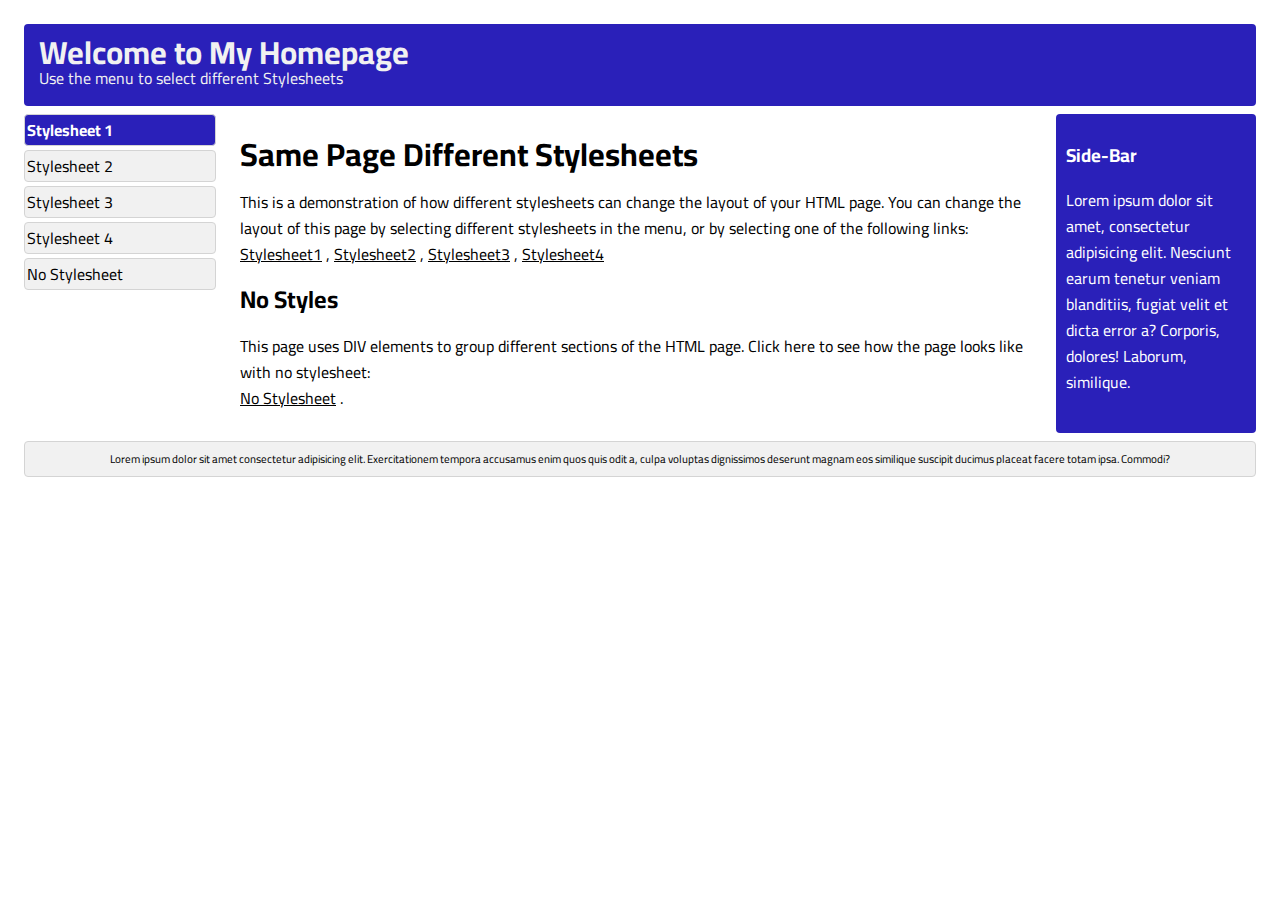
<file: index.html>
<!DOCTYPE html>
<html lang="pt-br">

<head>
  <meta charset="UTF-8">
  <meta http-equiv="X-UA-Compatible" content="IE=edge">
  <meta name="viewport" content="width=device-width, initial-scale=1.0">
  <link rel="stylesheet" href="css/index.css">
  <link rel="preconnect" href="https://fonts.googleapis.com">
  <link rel="preconnect" href="https://fonts.gstatic.com" crossorigin>
  <link href="https://fonts.googleapis.com/css2?family=Cairo&display=swap" rel="stylesheet">
  <title>Stylesheet 1</title>
</head>

<body>
  <div class="container wrapper">
    <div id="top">
    <h1>Welcome to My Homepage</h1>
    <p>Use the menu to select different Stylesheets</p>
  </div>
  
  <div class="wrapper">
    <div id="menubar">
      <ul id="menulist">
        <li class="menuitem" onclick="reStyle(0)">Stylesheet 1</li>
        <li class="menuitem" onclick="reStyle(1)">Stylesheet 2</li>
        <li class="menuitem" onclick="reStyle(2)">Stylesheet 3</li>
        <li class="menuitem" onclick="reStyle(3)">Stylesheet 4</li>
        <li class="menuitem" onclick="reStyle(4)">No Stylesheet</li>
      </ul>
    </div>
    <div id="main">
      <h1>Same Page Different Stylesheets</h1>
      <p>This is a demonstration of how different stylesheets can change the layout of your HTML page. You can change
        the layout of this page by selecting different stylesheets in the menu, or by selecting one of the following
        links:
        <br>
        <a href="index.html" onclick="reStyle(0);return false">Stylesheet1</a>
        ,
        <a href="stylesheet2.html" onclick="reStyle(1);return false">Stylesheet2</a>
        ,
        <a href="stylesheet3.html" onclick="reStyle(2);return false">Stylesheet3</a>
        ,
        <a href="stylesheet4.html" onclick="reStyle(3);return false">Stylesheet4</a>
      </p>
      <h2>No Styles</h2>
      <p>
        This page uses DIV elements to group different sections of the HTML page. Click here to see how the page looks
        like with no stylesheet:
        <br>
        <a href="nostylesheet.html" onclick="noStyles();return false">No Stylesheet</a>
        .
      </p>
    </div>
    <div id="sidebar">
      <h3>Side-Bar</h3>
      <p>
        Lorem ipsum dolor sit amet, consectetur adipisicing elit. Nesciunt earum tenetur veniam blanditiis, fugiat velit
        et dicta error a? Corporis, dolores! Laborum, similique.
      </p>
    </div>
  </div>
  <div id="bottom">
    Lorem ipsum dolor sit amet consectetur adipisicing elit. Exercitationem tempora accusamus enim quos quis odit a,
    culpa voluptas dignissimos deserunt magnam eos similique suscipit ducimus placeat facere totam ipsa. Commodi?
  </div>
</div>
<script src="#"></script>
</body>

</html>
</file>
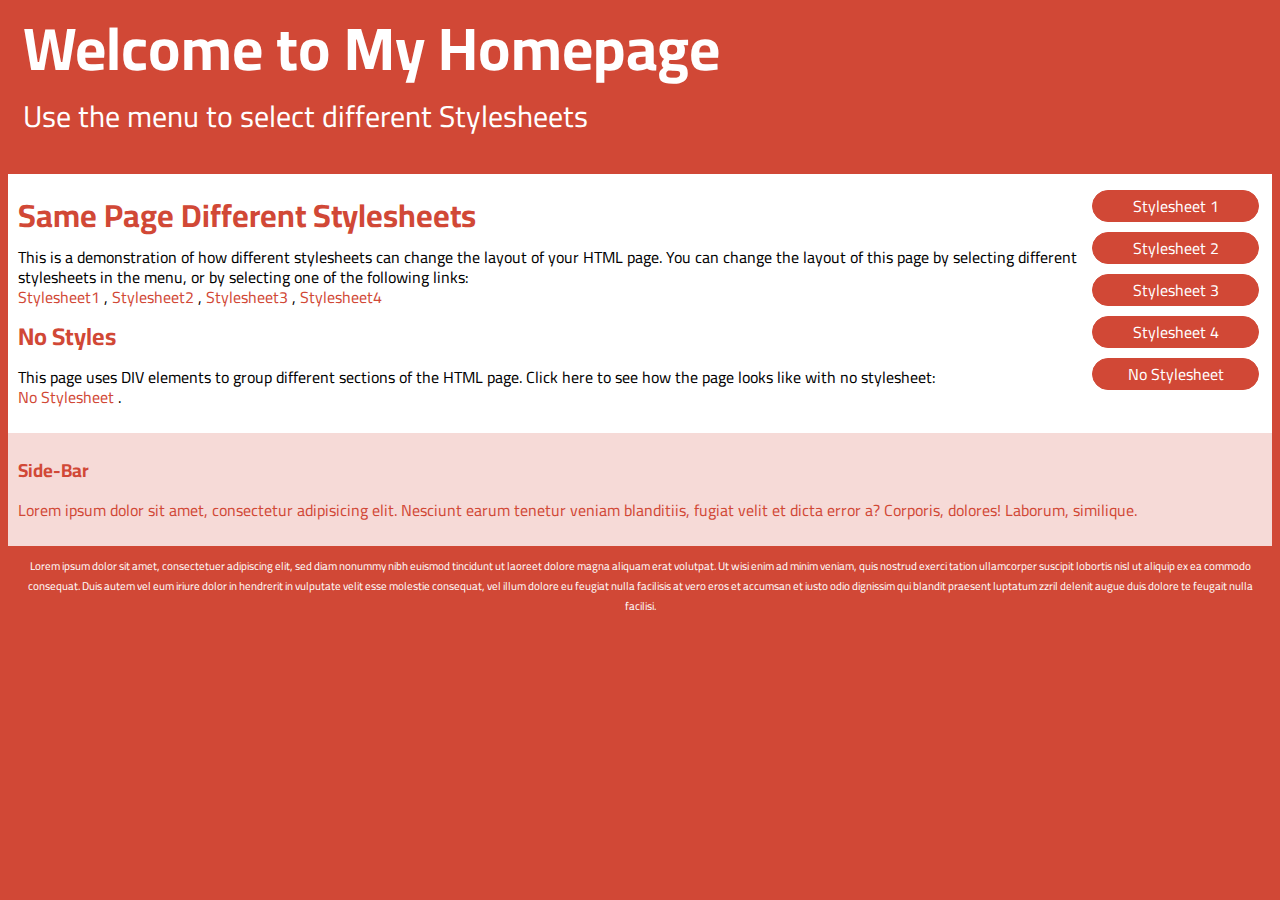
<file: stylesheet2.html>
<!DOCTYPE html>
<html lang="en">

<head>
  <meta charset="UTF-8">
  <meta http-equiv="X-UA-Compatible" content="IE=edge">
  <meta name="viewport" content="width=device-width, initial-scale=1.0">
  <link rel="stylesheet" href="css/stylesheet2.css">
  <link rel="preconnect" href="https://fonts.googleapis.com">
  <link rel="preconnect" href="https://fonts.gstatic.com" crossorigin>
  <link href="https://fonts.googleapis.com/css2?family=Cairo&display=swap" rel="stylesheet">
  <title>Document</title>
</head>

<body>
  <div class="container wrapper">
    <div id="top">
      <h1>Welcome to My Homepage</h1>
      <p>Use the menu to select different Stylesheets</p>
    </div>
    <div class="wrapper">
      <div id="menubar">
        <ul id="menulist">
          <li class="menuitem" onclick="reStyle(0)">Stylesheet 1</li>
          <li class="menuitem" onclick="reStyle(1)">Stylesheet 2</li>
          <li class="menuitem" onclick="reStyle(2)">Stylesheet 3</li>
          <li class="menuitem" onclick="reStyle(3)">Stylesheet 4</li>
          <li class="menuitem" onclick="reStyle(4)">No Stylesheet</li>
        </ul>
      </div>
      <div id="main">
        <h1>Same Page Different Stylesheets</h1>
        <p>This is a demonstration of how different stylesheets can change the layout of your HTML page. You can change
          the layout of this page by selecting different stylesheets in the menu, or by selecting one of the following
          links:
          <br>
          <a href="index.html" onclick="reStyle(0);return false">Stylesheet1</a>
          ,
          <a href="stylesheet2.html" onclick="reStyle(0);return false">Stylesheet2</a>
          ,
          <a href="stylesheet3.html" onclick="reStyle(0);return false">Stylesheet3</a>
          ,
          <a href="stylesheet4.html" onclick="reStyle(0);return false">Stylesheet4</a>
        </p>
        <h2>No Styles</h2>
        <p>
          This page uses DIV elements to group different sections of the HTML page. Click here to see how the page looks
          like with no stylesheet:
          <br>
          <a href="nostylesheet.html" onclick="noStyles();return false">No Stylesheet</a>
          .
        </p>
      </div>
      <div id="sidebar">
        <h3>Side-Bar</h3>
        <p>
          Lorem ipsum dolor sit amet, consectetur adipisicing elit. Nesciunt earum tenetur veniam blanditiis, fugiat
          velit
          et dicta error a? Corporis, dolores! Laborum, similique.
        </p>
      </div>
    </div>
    <div id="bottom">
      Lorem ipsum dolor sit amet, consectetuer adipiscing elit, sed diam nonummy nibh euismod tincidunt ut laoreet
      dolore magna aliquam erat volutpat. Ut wisi enim ad minim veniam, quis nostrud exerci tation ullamcorper suscipit
      lobortis nisl ut aliquip ex ea commodo consequat. Duis autem vel eum iriure dolor in hendrerit in vulputate velit
      esse molestie consequat, vel illum dolore eu feugiat nulla facilisis at vero eros et accumsan et iusto odio
      dignissim qui blandit praesent luptatum zzril delenit augue duis dolore te feugait nulla facilisi.
    </div>
  </div>
  <script src="#"></script>
</body>

</html>
</file>
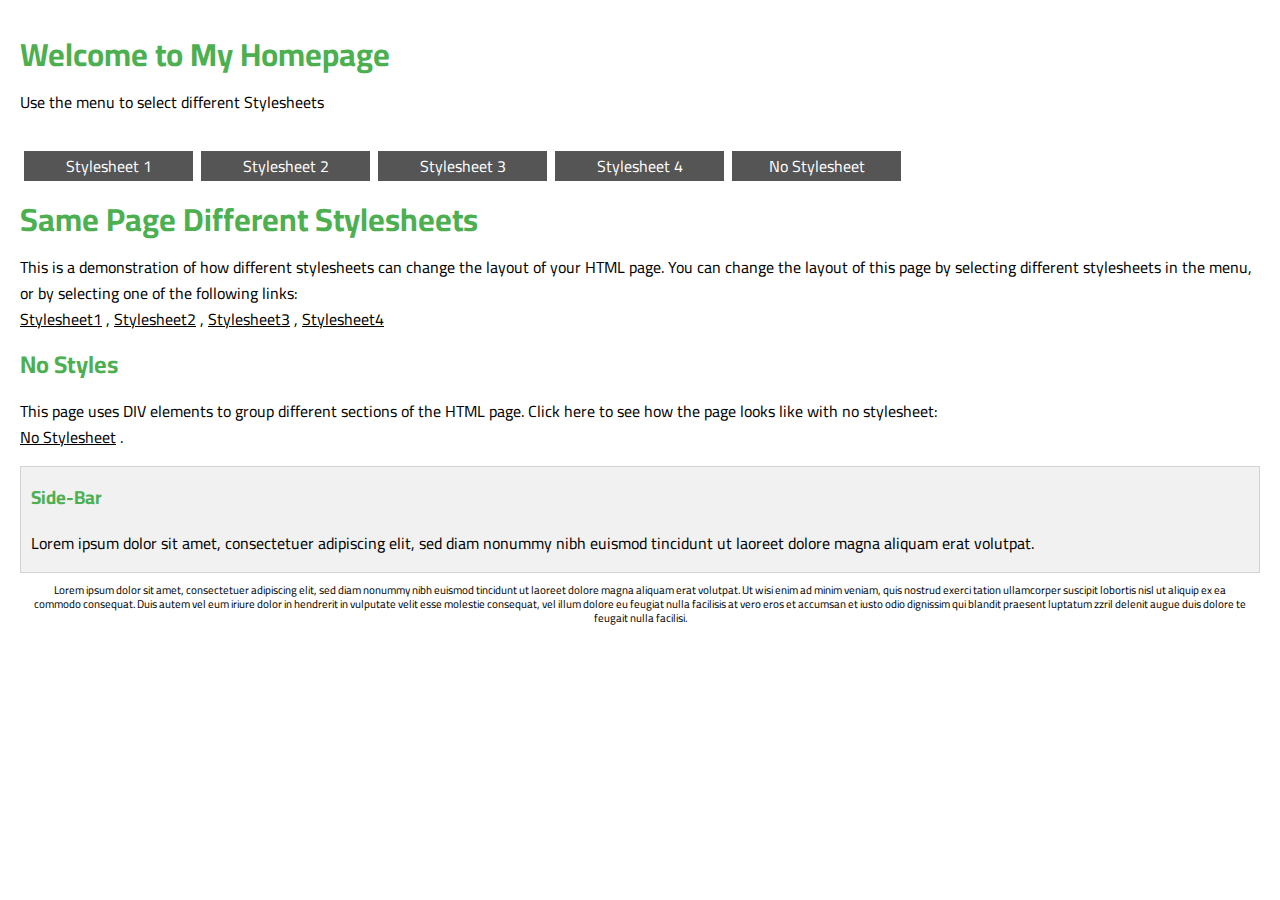
<file: stylesheet3.html>
<!DOCTYPE html>
<html lang="pt-br">

<head>
  <meta charset="UTF-8">
  <meta http-equiv="X-UA-Compatible" content="IE=edge">
  <meta name="viewport" content="width=device-width, initial-scale=1.0">
  <link rel="stylesheet" href="css/stylesheet3.css">
  <link rel="preconnect" href="https://fonts.googleapis.com">
  <link rel="preconnect" href="https://fonts.gstatic.com" crossorigin>
  <link href="https://fonts.googleapis.com/css2?family=Cairo&display=swap" rel="stylesheet">
  <title>Stylesheet - 3</title>
</head>

<body>
  <div class="container wrapper">
    <div id="top">
      <h1>Welcome to My Homepage</h1>
      <p>Use the menu to select different Stylesheets</p>
    </div>
    <div class="wrapper">
      <div id="menubar">
        <ul id="menulist">
          <li class="menuitem" onclick="reStyle(0)">Stylesheet 1</li>
          <li class="menuitem" onclick="reStyle(1)">Stylesheet 2</li>
          <li class="menuitem" onclick="reStyle(2)">Stylesheet 3</li>
          <li class="menuitem" onclick="reStyle(3)">Stylesheet 4</li>
          <li class="menuitem" onclick="reStyle(4)">No Stylesheet</li>
        </ul>
      </div>
      <div id="main">
        <h1>Same Page Different Stylesheets</h1>
        <p>This is a demonstration of how different stylesheets can change the layout of your HTML page. You can change
          the layout of this page by selecting different stylesheets in the menu, or by selecting one of the following
          links:
          <br>
          <a href="index.html" onclick="reStyle(0);return false">Stylesheet1</a>
          ,
          <a href="stylesheet2.html" onclick="reStyle(0);return false">Stylesheet2</a>
          ,
          <a href="stylesheet3.html" onclick="reStyle(0);return false">Stylesheet3</a>
          ,
          <a href="stylesheet4.html" onclick="reStyle(0);return false">Stylesheet4</a>
        </p>
        <h2>No Styles</h2>
        <p>
          This page uses DIV elements to group different sections of the HTML page. Click here to see how the page looks
          like with no stylesheet:
          <br>
          <a href="nostylesheet.html" onclick="noStyles();return false">No Stylesheet</a>
          .
        </p>
      </div>
      <div id="sidebar">
        <h3>Side-Bar</h3>
        <p>
          Lorem ipsum dolor sit amet, consectetuer adipiscing elit, sed diam nonummy nibh euismod tincidunt ut laoreet
          dolore magna aliquam erat volutpat.
        </p>
      </div>
    </div>
    <div id="bottom">
      Lorem ipsum dolor sit amet, consectetuer adipiscing elit, sed diam nonummy nibh euismod tincidunt ut laoreet
      dolore magna aliquam erat volutpat. Ut wisi enim ad minim veniam, quis nostrud exerci tation ullamcorper suscipit
      lobortis nisl ut aliquip ex ea commodo consequat. Duis autem vel eum iriure dolor in hendrerit in vulputate velit
      esse molestie consequat, vel illum dolore eu feugiat nulla facilisis at vero eros et accumsan et iusto odio
      dignissim qui blandit praesent luptatum zzril delenit augue duis dolore te feugait nulla facilisi.
    </div>
  </div>
  <script src="#"></script>
</body>

</html>
</file>
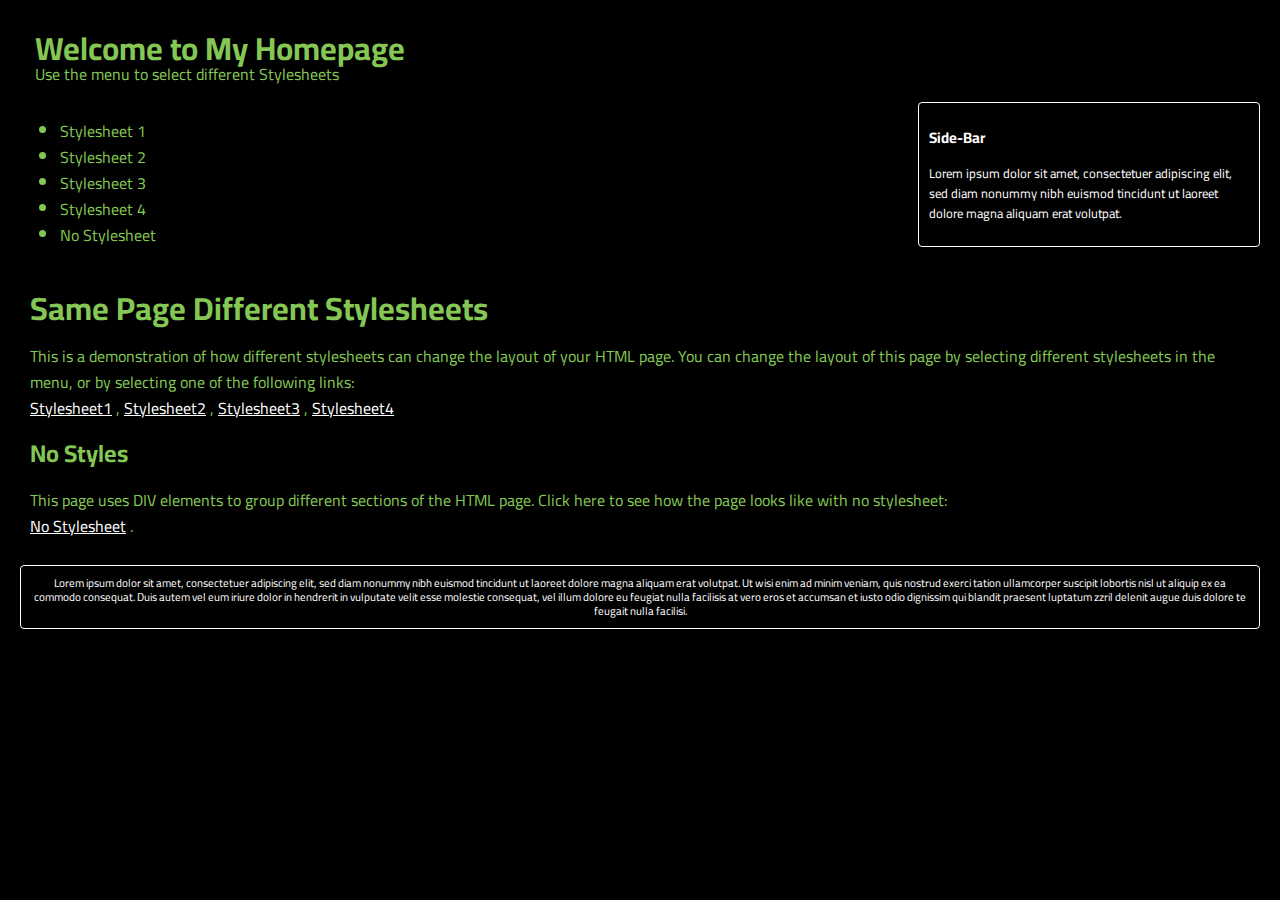
<file: stylesheet4.html>
<!DOCTYPE html>
<html lang="pt-br">

<head>
  <meta charset="UTF-8">
  <meta http-equiv="X-UA-Compatible" content="IE=edge">
  <meta name="viewport" content="width=device-width, initial-scale=1.0">
  <link rel="stylesheet" href="css/stylesheet4.css">
  <link rel="preconnect" href="https://fonts.googleapis.com">
  <link rel="preconnect" href="https://fonts.gstatic.com" crossorigin>
  <link href="https://fonts.googleapis.com/css2?family=Cairo&display=swap" rel="stylesheet">
  <title>Stylesheet - 3</title>
</head>

<body>
  <div class="container wrapper">
    <div id="top">
      <h1>Welcome to My Homepage</h1>
      <p>Use the menu to select different Stylesheets</p>
    </div>
    <div class="wrapper">
      <div id="menubar">
        <ul id="menulist">
          <li class="menuitem" onclick="reStyle(0)">Stylesheet 1</li>
          <li class="menuitem" onclick="reStyle(1)">Stylesheet 2</li>
          <li class="menuitem" onclick="reStyle(2)">Stylesheet 3</li>
          <li class="menuitem" onclick="reStyle(3)">Stylesheet 4</li>
          <li class="menuitem" onclick="reStyle(4)">No Stylesheet</li>
        </ul>
      </div>
      <div id="main">
        <h1>Same Page Different Stylesheets</h1>
        <p>This is a demonstration of how different stylesheets can change the layout of your HTML page. You can change
          the layout of this page by selecting different stylesheets in the menu, or by selecting one of the following
          links:
          <br>
          <a href="index.html" onclick="reStyle(0);return false">Stylesheet1</a>
          ,
          <a href="stylesheet2.html" onclick="reStyle(0);return false">Stylesheet2</a>
          ,
          <a href="stylesheet3.html" onclick="reStyle(0);return false">Stylesheet3</a>
          ,
          <a href="stylesheet4.html" onclick="reStyle(0);return false">Stylesheet4</a>
        </p>
        <h2>No Styles</h2>
        <p>
          This page uses DIV elements to group different sections of the HTML page. Click here to see how the page looks
          like with no stylesheet:
          <br>
          <a href="nostylesheet.html" onclick="noStyles();return false">No Stylesheet</a>
          .
        </p>
      </div>
      <div id="sidebar">
        <h3>Side-Bar</h3>
        <p>
          Lorem ipsum dolor sit amet, consectetuer adipiscing elit, sed diam nonummy nibh euismod tincidunt ut laoreet
          dolore magna aliquam erat volutpat.
        </p>
      </div>
    </div>
    <div id="bottom">
      Lorem ipsum dolor sit amet, consectetuer adipiscing elit, sed diam nonummy nibh euismod tincidunt ut laoreet
      dolore magna aliquam erat volutpat. Ut wisi enim ad minim veniam, quis nostrud exerci tation ullamcorper suscipit
      lobortis nisl ut aliquip ex ea commodo consequat. Duis autem vel eum iriure dolor in hendrerit in vulputate velit
      esse molestie consequat, vel illum dolore eu feugiat nulla facilisis at vero eros et accumsan et iusto odio
      dignissim qui blandit praesent luptatum zzril delenit augue duis dolore te feugait nulla facilisi.
    </div>
  </div>
  <script src="#"></script>
</body>

</html>
</file>
<file: css/index.css>
/*Estilização da página index.*/
:root{
  --bg-color-top: #2a20b9;
  --color-font: #f1f1f1;
  --menu-bar:#32a4e7;
}


body {
  font: 100%;
  margin: 1.25rem;
  line-height: 1.625rem;
  font-family: 'Cairo', sans-serif;
  
}
.container {
  min-width: 900px;
}

.wrapper {
  position: relative;
  overflow: auto;
}
#top, #sidebar, #bottom, .menuitem {
  border-radius: 0.25rem;
  margin: 0.25rem;  
}
#top {
  background-color: var(--bg-color-top);
  color: var(--color-font);
  padding:0.9375rem
}
#menubar{
  width: 200px;
  float: left;
}
#main{
  padding: 10px;
  margin: 0 13.125rem;

}
#sidebar{
  background-color: var(--bg-color-top);
  color: white;
  padding: 10px;
  width: 180px;
  bottom: 0;
  top: 0;
  right: 0;
  position: absolute;
}
#bottom{
  border: 1px solid #d4d4d4;
  background-color: #f1f1f1;
  text-align: center;
  padding: 10px;
  font-size: 70%;
  line-height: 0.875rem;
}
#top h1, #top p, #menulist{
  margin: 0;
  padding: 0;
}
.menuitem{
  width: auto;
  background-color: #f1f1f1;
  border: 1px solid #d4d4d4;
  
  list-style-type: none;
  
  padding: 0.125rem;
  cursor: pointer;
  color: black;
}
.menuitem:hover{
  background-color: #fff;
}
.menuitem:first-child{
  background-color: var(--bg-color-top);
  color: white;
  font-weight: bold;
}
a{
  color: #000000;
  text-decoration: underline;
}
a:hover{
  text-decoration: none;
}
@media(max-width:800px{
  #sidebar{
    width: auto;
    position: relative;
  }
  #main{
    margin-right: o;
  }
  #main{
    margin: 0;
  }
}

@media(max-width:600px){
  #menubar{
    width: auto;
    float: none;

  }
  #main {
    margin: 0;
  }
}
</file>
<file: css/stylesheet2.css>
:root{
  --bg-color-top: #d14836;
  --color-font: #f1f1f1;
  --menu-bar:#32a4e7;
}


body {
  font-family: 'Cairo', sans-serif;
  font: 100%;
  background-color: var(--bg-color-top);
  line-height: 20px;  
}

.container {
  min-width: 900px;
}
.wrapper {
  position: relative;
  overflow: auto;
}
#top {
  color: #FFF;
  padding: 15px;
  font-size: 30px;
  line-height: 26px;
}
#top h1 {
  margin: 0;
  line-height: 50px;
}

#menubar{
  width: 190px;
  float: right;
}
#main{
  padding: 10px;
  background-color: #ffffff;
  
  font: 80%;

}
#main h1, #main h2{
  color: var(--bg-color-top);
}
#sidebar{
  background-color: #F6DAD7;
  color: var(--bg-color-top);
  padding: 10px;

}
#bottom{
  text-align: center;
  padding: 10px;
  font-size: 70%;
  color: #FFFFFF;
}
#menulist{
  padding: 0;
  font-size: 16px;
}
.menuitem{
 width: 155px;
 background-color: var(--bg-color-top);
 border: 1px solid var(--bg-color-top);
 border-radius: 40px;
 color: #FFFFFF;
 list-style-type: none;
 margin: 10px;
 padding: 5px;
 text-align: center;
 cursor: pointer;

}
.menu:nth-child(2){
  background-color: white;
  color: var(--bg-color-top);
  font-weight: bold;
}
.menuitem:hover{
  background-color: #FFFFFF;
  color: var(--bg-color-top);
}

a{
  color: var(--bg-color-top);
  text-decoration: none;
}
a:hover{
  text-decoration: underline;
}
@media(max-width:800px{
  #sidebar{
    width: auto;
    position: relative;
  }
  #main{
    margin-right: o;
  }
  #main{
    margin: 0;
  }
}

@media(max-width:600px){
  #menubar{
    width: auto;
    float: none;

  }
  #main {
    margin: 0;
  }
}
</file>
<file: css/stylesheet3.css>
:root{
  --bg-color-top: #FFF;
  --color-font: #4CAF50;
  --menu-bar:#32a4e7;
  --bg-footer:#F1F1F1;
  --bg: #000;
}


body {
  font-family: 'Cairo', sans-serif;
  font: 100%;
  margin: 1.25rem; 
  line-height: 26px;  
}

.container {
  min-width: 900px;
}
.wrapper {
  position: relative;
  overflow: auto;
}
#sidebar{
  background-color: var(--bg-footer);
  border: 1px solid #D4D4D4;
  padding-left: 10px;

}
#bottom{
  text-align: center;
  padding: 10px;
  font-size: 70%;
  line-height: 0.875rem;  
}
h1, h2, h3 {
  color: var(--color-font);
}
#menulist{
  padding: 0;
  position: relative;
  overflow: auto;
}
.menuitem{
 width: 165px;
 float: left;
 background-color: #555;
 color: #FFF;
 list-style-type: none;
 margin: 4px;
 padding: 2px;
 text-align: center;
 cursor: pointer; 
 }
 .menu:nth-child(3){
  background-color:#04AA6D;
 }
.menuitem:hover{
  background-color: #000;  
}
a{
  color: #000;  
}
a:hover{
  color: #84c754;
}
@media(max-width:800px{
  #sidebar{
    width: auto;
    position: relative;
  }
  #main{
    margin-right: o;
  }
  #main{
    margin: 0;
  }
}

@media(max-width:600px){
  #menubar{
    width: auto;
    float: none;

  }
  #main {
    margin: 0;
  }
}
</file>
<file: css/stylesheet4.css>
body{
  font-family:'Cairo', sans-serif;
  font: 100%;
  margin: 20px;
  line-height: 26px;
  background-color: #000;
}
.container {
  min-width: 900px;
}
.wrapper {
  position: relative;
  overflow: auto;
}
#top{
  color: #84c754;
  padding: 15px;
}
#main {
  padding: 10px;
  color: #84c754;
}
#sidebar{
  color: #fff;
  border: 1px solid #fff;
  border-radius: 4px;
  padding: 10px;
  width: 320px;
  top: 0;
  right: 0;
  position: absolute;
  font-size: 80%;
  line-height: 20px;
}
#bottom {
  border: 1px solid #fff;
  border-radius: 4px;
  color: #fff;
  text-align: center;
  padding: 10px;
  font-size: 70%;
  line-height: 14px;
}
#top h1, #top p {
  margin: 0;  
}
.menuitem {
  color: #84c754;
  cursor: pointer;
}
#menuitem:nth-child(4){
  color: white;
  font-weight: bold;
}
.menuitem:hover {
  color: #fff;  
}
a {
  color: #fff;
}
a:hover{
  color: #84c754;
}
@media (max-width:600px){
  #sidebar{
    width: auto;
    margin-bottom: 10px;
    position: relative;
  }
}
</file>
